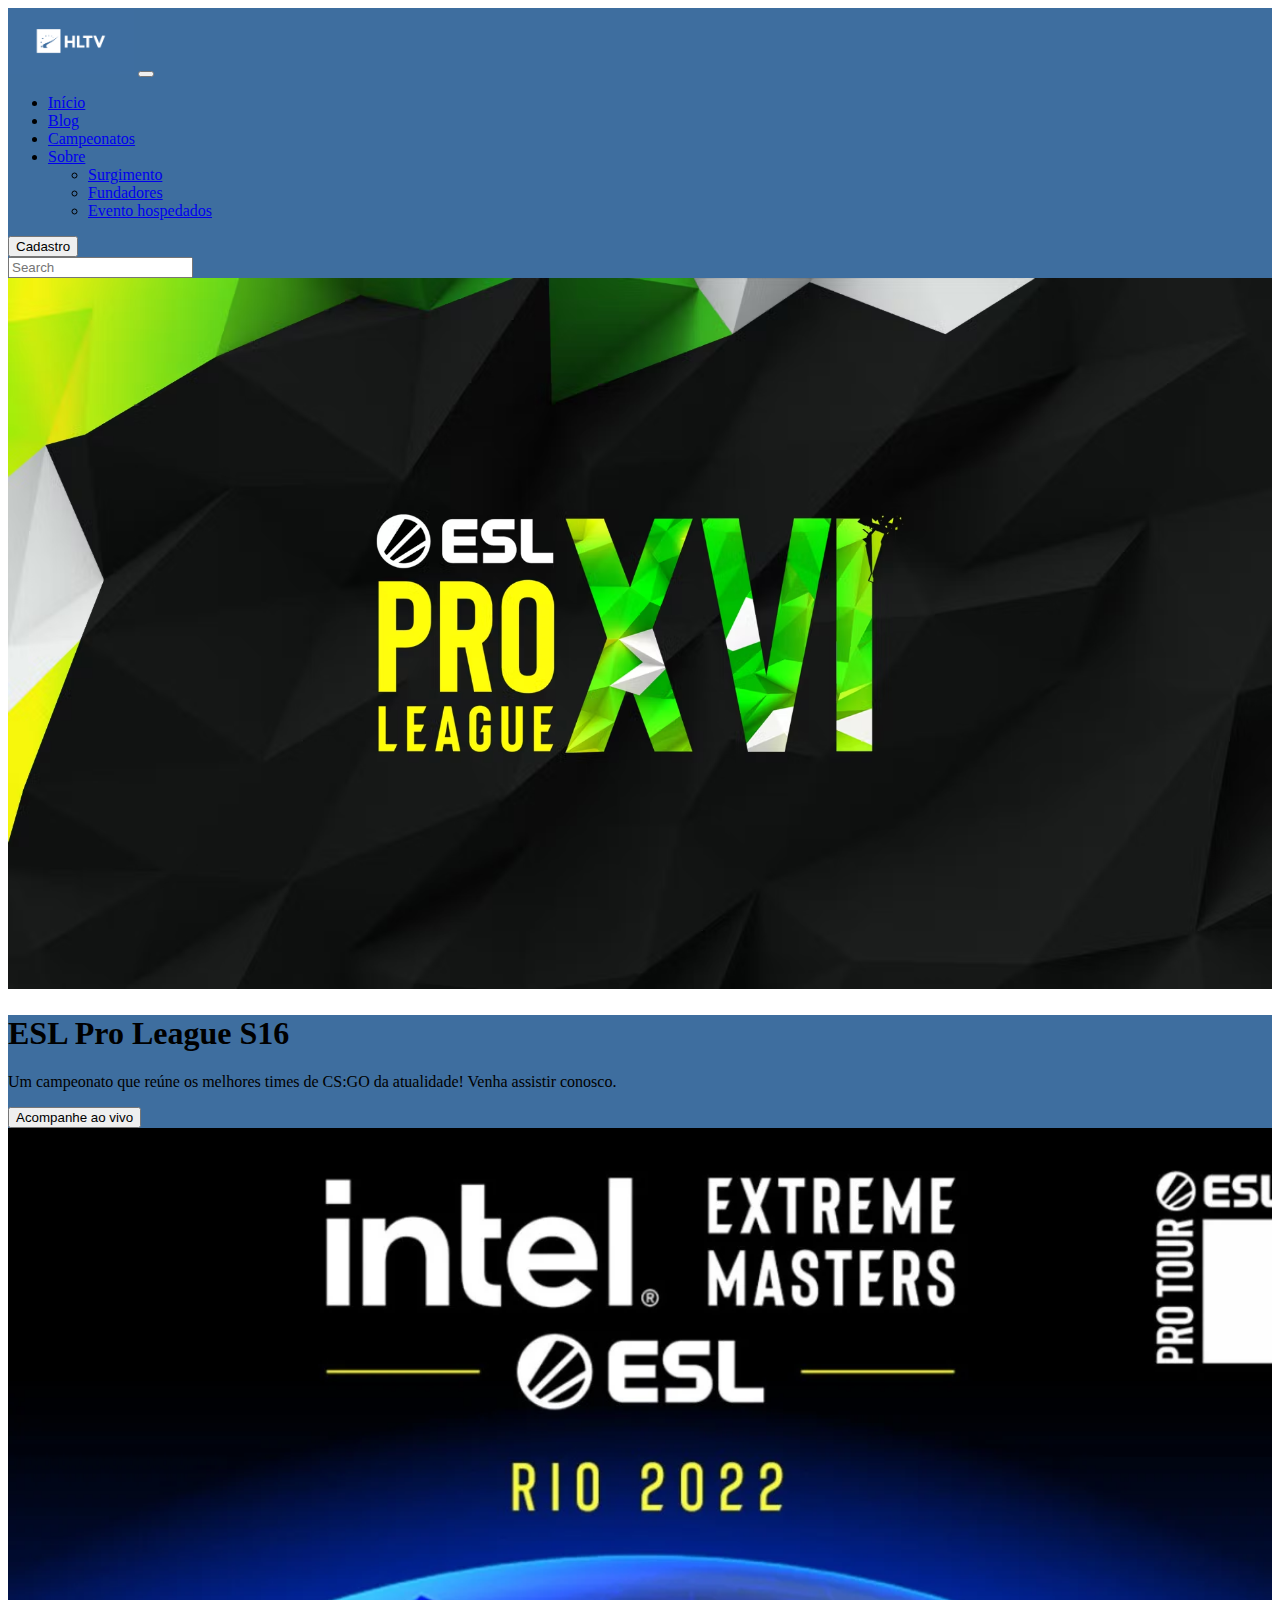
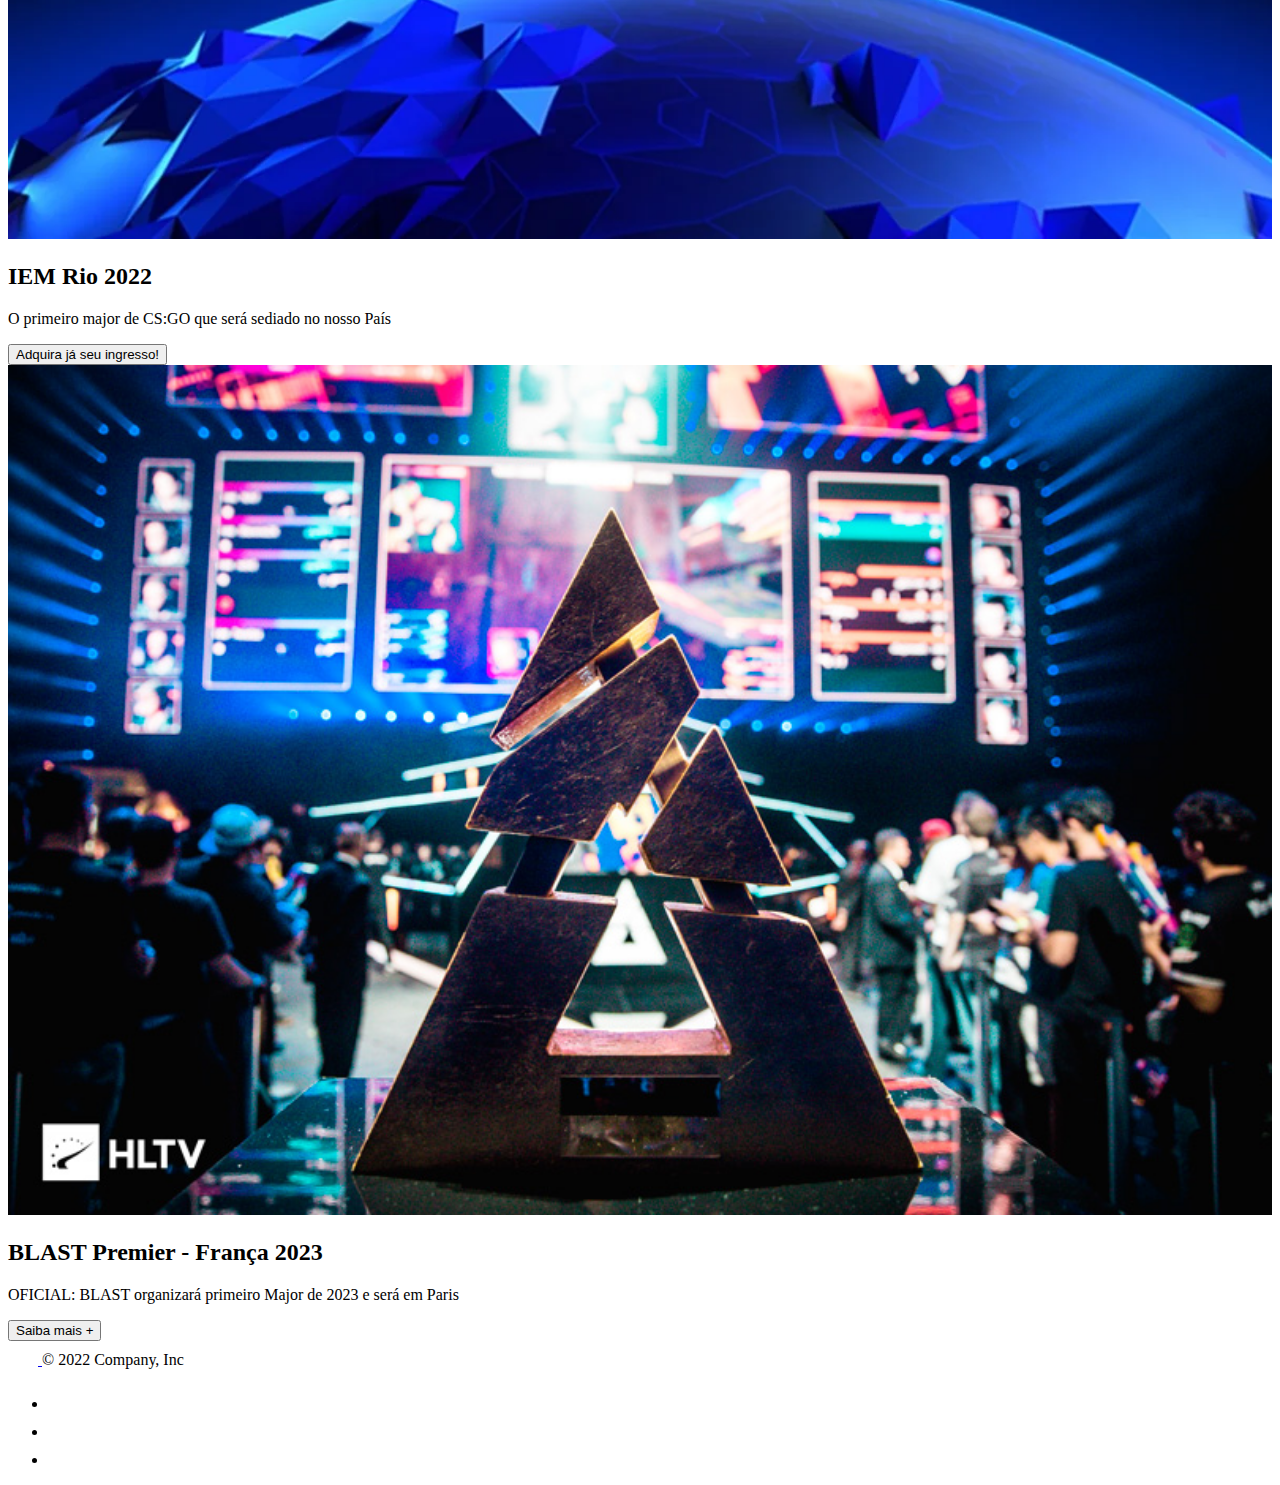
<file: jogos.html>
<!doctype html>
<html lang="pt-br">
  <head>
    <meta charset="utf-8">
    <meta name="viewport" content="width=device-width, initial-scale=1">
    <title>HLTV</title>
    <link rel="stylesheet" href="css/css-personalizado.css">
    <link href="https://cdn.jsdelivr.net/npm/bootstrap@5.2.1/dist/css/bootstrap.min.css" rel="stylesheet" integrity="sha384-iYQeCzEYFbKjA/T2uDLTpkwGzCiq6soy8tYaI1GyVh/UjpbCx/TYkiZhlZB6+fzT" crossorigin="anonymous"> 
  </head>
  <body>
    <nav class="navbar navbar-expand-sm navbar-dark bg-dark" aria-label="Third navbar example">
        <div class="container-fluid">
          <img src="img/hltv.png" alt="" style="width:10%;">
          <button class="navbar-toggler" type="button" data-bs-toggle="collapse" data-bs-target="#navbarsExample03" aria-controls="navbarsExample03" aria-expanded="true" aria-label="Toggle navigation">
            <span class="navbar-toggler-icon"></span>
          </button>
          <div class="navbar-collapse collapse show" id="navbarsExample03" style="">
            <ul class="navbar-nav me-auto mb-2 mb-sm-0">
              <li class="nav-item">
                <a class="nav-link" aria-current="page" href="index.html">Início</a>
              </li>
              <li class="nav-item">
                <a class="nav-link" href="blog.html">Blog</a>
              </li>
              <li class="nav-item">
                <a class="nav-link active" href="jogos.html">Campeonatos</a>
              </li>
              <li class="nav-item dropdown">
                <a class="nav-link dropdown-toggle" href="#" data-bs-toggle="dropdown" aria-expanded="false">Sobre</a>
                <ul class="dropdown-menu">
                  <li><a class="dropdown-item" href="#">Surgimento</a></li>
                  <li><a class="dropdown-item" href="#">Fundadores</a></li>
                  <li><a class="dropdown-item" href="#">Evento hospedados</a></li>
                </ul>
              </li>
            </ul>
            <a href="login-cadastro.html"><button class="btn btn-outline-light me-2" type="button">Cadastro</button></a>
            <form role="search">
              <input class="form-control" type="search" placeholder="Search" aria-label="Search">
            </form>
          </div>
        </div>
      </nav>
      <main>
        <div class="container py-4">

      
          <div class="p-5 mb-4 bg-light rounded-3">
            <img src="img/esl.avif" alt="" style="position: relative; width: 100%;">
            <div class="container-fluid py-5">
              <h1 class="display-5 fw-bold">ESL Pro League S16</h1>
              <p class="col-md-8 fs-4">Um campeonato que reúne os melhores times de CS:GO da atualidade! Venha assistir conosco.</p>
              <button class="btn btn-primary btn-lg" type="button">Acompanhe ao vivo</button>
            </div>
          </div>
      
          <div class="row align-items-md-stretch">
            <div class="col-md-6">
              <div class="h-100 p-5 text-bg-dark rounded-3">
              <img src="img/iem.webp" alt="" style="position: relative; width: 100%;">
                <h2>IEM Rio 2022</h2>
                <p>O primeiro major de CS:GO que será sediado no nosso País</p>
                <button class="btn btn-outline-light" type="button">Adquira já seu ingresso!</button>
              </div>
            </div>
            <div class="col-md-6">
              <div class="h-100 p-5 bg-light border rounded-3">
            <img src="img/blast.jpg" alt="" style="position: relative; width: 100%;">

                <h2>BLAST Premier - França 2023</h2>
                <p>OFICIAL: BLAST organizará primeiro Major de 2023 e será em Paris</p>
                <button class="btn btn-outline-secondary" type="button">Saiba mais +</button>
              </div>
            </div>
          </div>
      
          <footer class="d-flex flex-wrap justify-content-between align-items-center py-3 my-4 border-top">
            <div class="col-md-4 d-flex align-items-center">
              <a href="/" class="mb-3 me-2 mb-md-0 text-muted text-decoration-none lh-1">
                <svg class="bi" width="30" height="24"><use xlink:href="#bootstrap"></use></svg>
              </a>
              <span class="mb-3 mb-md-0 text-muted">© 2022 Company, Inc</span>
            </div>
        
            <ul class="nav col-md-4 justify-content-end list-unstyled d-flex">
              <li class="ms-3"><a class="text-muted" href="#"><svg class="bi" width="24" height="24"><use xlink:href="#twitter"></use></svg></a></li>
              <li class="ms-3"><a class="text-muted" href="#"><svg class="bi" width="24" height="24"><use xlink:href="#instagram"></use></svg></a></li>
              <li class="ms-3"><a class="text-muted" href="#"><svg class="bi" width="24" height="24"><use xlink:href="#facebook"></use></svg></a></li>
            </ul>
          </footer>
        </div>
    </main>
    <script src="https://cdn.jsdelivr.net/npm/bootstrap@5.2.1/dist/js/bootstrap.bundle.min.js" integrity="sha384-u1OknCvxWvY5kfmNBILK2hRnQC3Pr17a+RTT6rIHI7NnikvbZlHgTPOOmMi466C8" crossorigin="anonymous"></script>
  </body>
</html>
</file>
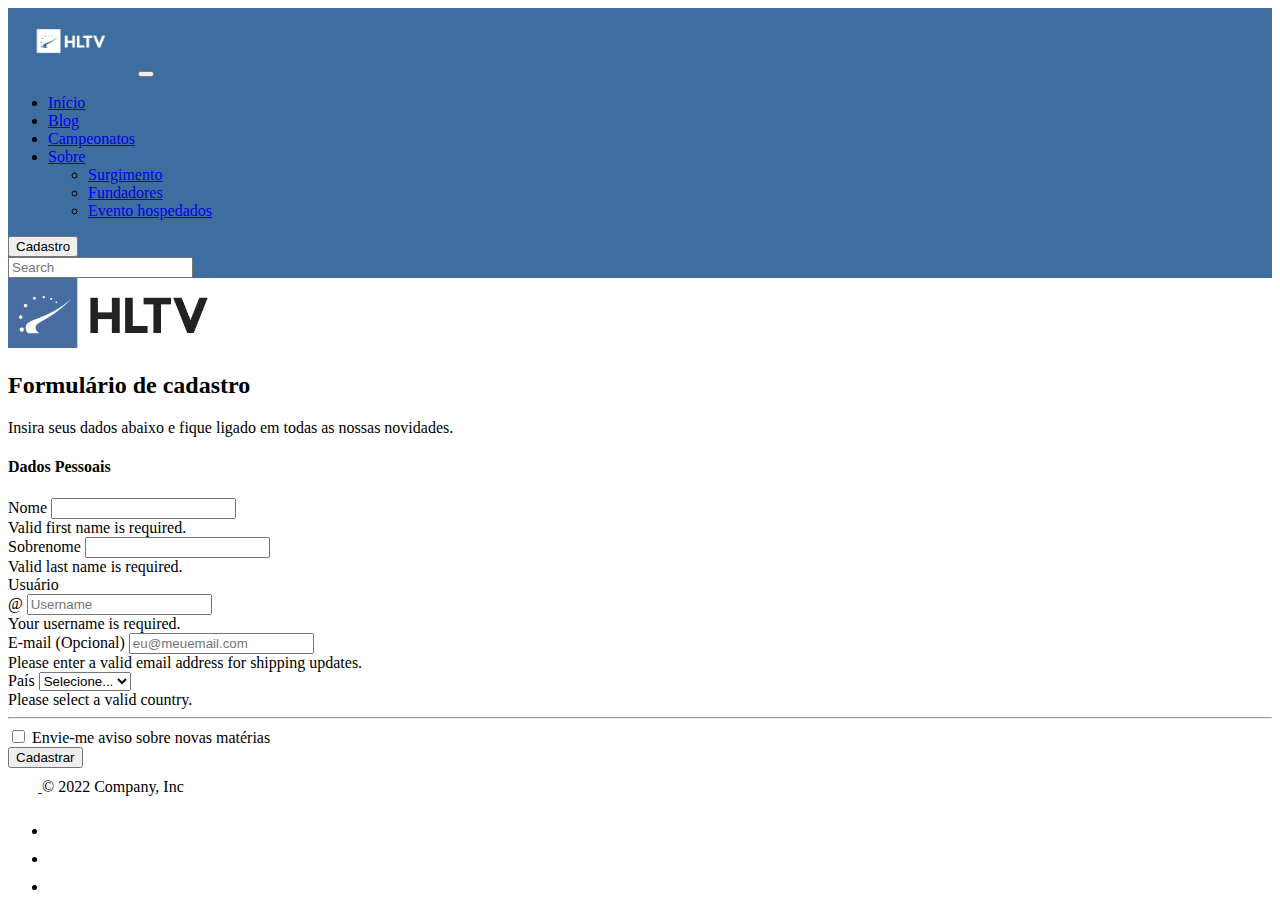
<file: login-cadastro.html>
<!DOCTYPE html>
<html lang="pt-br">
<head>
    <meta charset="UTF-8">
    <meta http-equiv="X-UA-Compatible" content="IE=edge">
    <meta name="viewport" content="width=device-width, initial-scale=1.0">
    <title>Login</title>
    <link href="https://cdn.jsdelivr.net/npm/bootstrap@5.2.1/dist/css/bootstrap.min.css" rel="stylesheet" integrity="sha384-iYQeCzEYFbKjA/T2uDLTpkwGzCiq6soy8tYaI1GyVh/UjpbCx/TYkiZhlZB6+fzT" crossorigin="anonymous">
    <link rel="stylesheet" href="css/css-personalizado.css">
</head>
<body class="bg-light">
    <nav class="navbar navbar-expand-sm navbar-dark bg-dark" aria-label="Third navbar example">
        <div class="container-fluid">
          <img src="img/hltv.png" alt="" style="width:10%;">
          <button class="navbar-toggler" type="button" data-bs-toggle="collapse" data-bs-target="#navbarsExample03" aria-controls="navbarsExample03" aria-expanded="true" aria-label="Toggle navigation">
            <span class="navbar-toggler-icon"></span>
          </button>
          <div class="navbar-collapse collapse show" id="navbarsExample03" style="">
            <ul class="navbar-nav me-auto mb-2 mb-sm-0">
              <li class="nav-item">
                <a class="nav-link" aria-current="page" href="index.html">Início</a>
              </li>
              <li class="nav-item">
                <a class="nav-link" href="blog.html">Blog</a>
              </li>
              <li class="nav-item">
                <a class="nav-link" href="jogos.html">Campeonatos</a>
              </li>
              <li class="nav-item dropdown">
                <a class="nav-link dropdown-toggle" href="#" data-bs-toggle="dropdown" aria-expanded="false">Sobre</a>
                <ul class="dropdown-menu">
                  <li><a class="dropdown-item" href="#">Surgimento</a></li>
                  <li><a class="dropdown-item" href="#">Fundadores</a></li>
                  <li><a class="dropdown-item" href="#">Evento hospedados</a></li>
                </ul>
              </li>
            </ul>
            <a href="login-cadastro.html"><button class="btn btn-outline-light me-2" type="button">Cadastro</button></a>
            <form role="search">
              <input class="form-control" type="search" placeholder="Search" aria-label="Search">
            </form>
          </div>
        </div>
      </nav> 
    <div class="container">
      <main>
        <div class="py-5 text-center">
          <img class="d-block mx-auto mb-4" src="img/hltv2.png" alt="" width="200" height="70">
          <h2>Formulário de cadastro</h2>
          <p class="lead">Insira seus dados abaixo e fique ligado em todas as nossas novidades.</p>
        </div>
    
        <div class="row g-5 d-flex justify-content-center">
          <div class="col-md-7 col-lg-8">
            <h4 class="mb-3">Dados Pessoais</h4>
            <form class="needs-validation" novalidate="">
              <div class="row g-3">
                <div class="col-sm-6">
                  <label for="firstName" class="form-label">Nome</label>
                  <input type="text" class="form-control" id="firstName" placeholder="" value="" required="">
                  <div class="invalid-feedback">
                    Valid first name is required.
                  </div>
                </div>
    
                <div class="col-sm-6">
                  <label for="lastName" class="form-label">Sobrenome</label>
                  <input type="text" class="form-control" id="lastName" placeholder="" value="" required="">
                  <div class="invalid-feedback">
                    Valid last name is required.
                  </div>
                </div>
    
                <div class="col-12">
                  <label for="username" class="form-label">Usuário</label>
                  <div class="input-group has-validation">
                    <span class="input-group-text">@</span>
                    <input type="text" class="form-control" id="username" placeholder="Username" required="">
                  <div class="invalid-feedback">
                      Your username is required.
                    </div>
                  </div>
                </div>
    
                <div class="col-12">
                  <label for="email" class="form-label">E-mail <span class="text-muted">(Opcional)</span></label>
                  <input type="email" class="form-control" id="email" placeholder="eu@meuemail.com">
                  <div class="invalid-feedback">
                    Please enter a valid email address for shipping updates.
                  </div>
                </div>
    
                <div class="col-md-5">
                  <label for="country" class="form-label">País</label>
                  <select class="form-select" id="country" required="">
                    <option value="">Selecione...</option>
                    <option>Brasil</option>
                    <option>Bélgica</option>
                    <option>Alemanha</option>
                    <option>França</option>
                  </select>
                  <div class="invalid-feedback">
                    Please select a valid country.
                  </div>
                </div>

    
              <hr class="my-4">
    
              <div class="form-check">
                <input type="checkbox" class="form-check-input" id="same-address">
                <label class="form-check-label" for="same-address">Envie-me aviso sobre novas matérias</label>
              </div>
    
    
              <button class="w-100 btn btn-primary btn-lg" type="submit">Cadastrar</button>
            </form>
          </div>
        </div>
      </main>
    
      <footer class="d-flex flex-wrap justify-content-between align-items-center py-3 my-4 border-top">
        <div class="col-md-4 d-flex align-items-center">
          <a href="/" class="mb-3 me-2 mb-md-0 text-muted text-decoration-none lh-1">
            <svg class="bi" width="30" height="24"><use xlink:href="#bootstrap"></use></svg>
          </a>
          <span class="mb-3 mb-md-0 text-muted">© 2022 Company, Inc</span>
        </div>
    
        <ul class="nav col-md-4 justify-content-end list-unstyled d-flex">
          <li class="ms-3"><a class="text-muted" href="#"><svg class="bi" width="24" height="24"><use xlink:href="#twitter"></use></svg></a></li>
          <li class="ms-3"><a class="text-muted" href="#"><svg class="bi" width="24" height="24"><use xlink:href="#instagram"></use></svg></a></li>
          <li class="ms-3"><a class="text-muted" href="#"><svg class="bi" width="24" height="24"><use xlink:href="#facebook"></use></svg></a></li>
        </ul>
      </footer>
    </div>
      
          <script src="https://cdn.jsdelivr.net/npm/bootstrap@5.2.1/dist/js/bootstrap.bundle.min.js" integrity="sha384-u1OknCvxWvY5kfmNBILK2hRnQC3Pr17a+RTT6rIHI7NnikvbZlHgTPOOmMi466C8" crossorigin="anonymous"></script>
    </body>
</html>
</file>
<file: css/css-personalizado.css>
.menu-cor, .container-fluid {
    background-color: #3e6e9f;
}
</file>
